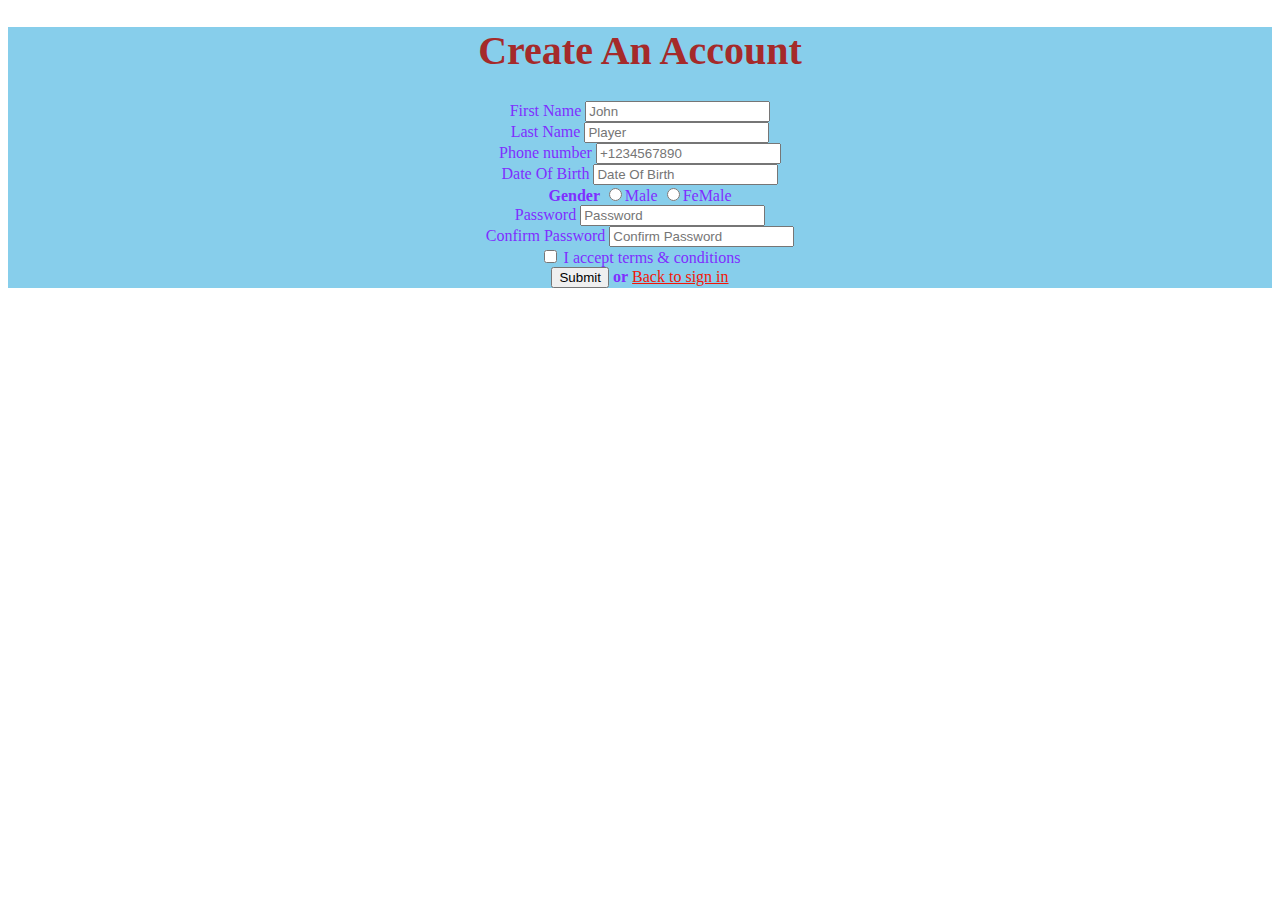
<file: html/register.html>
<!DOCTYPE html>
    <html>
    <head> 
        <body>
            <link rel="stylesheet" href="../css/register.css">
        </head> 
            <!--Sign up box-->
            <div>
                <center>
                <h1>Create An Account</h1>
                <form>
                <lebel for="name"> First Name</lebel>
                <input type="text" id="name" placeholder="John" required /> </br>
                <lebel for="name"> Last Name</lebel>
                <input type="text" id="name" placeholder="Player" required /></br>
                <lebel for="phone number"> Phone number</lebel>
                <input type="text" placeholder="+1234567890" required /></br>
                <label for="DOB"> Date Of Birth</label>
                <input type="text" placeholder="Date Of Birth" required /></br>
                <b><label for="Gender"> Gender</label> </b>
                <input type="Radio" Name="Gender">Male 
                <input type="Radio" Name="Gender">FeMale </br>
                <lebel for="Password"> Password</lebel>
                <input type="text" Password="name" placeholder="Password" required /></br>
                <lebel for="Confirm Password"> Confirm Password</lebel>
                <input type="text" Confirm Password="name" placeholder="Confirm Password" required /></br>
                <input type="checkbox" name="checkbox" id="terms" />
                <label for="checkbox"> I accept terms & conditions</label><br/>
                <input type="Submit" value="Submit"> 
                <b>or</b>
                <a href="../index.html" target="blank">Back to sign in </a>
        
            </div>
                </center>
                </body>
                    </html>
</file>
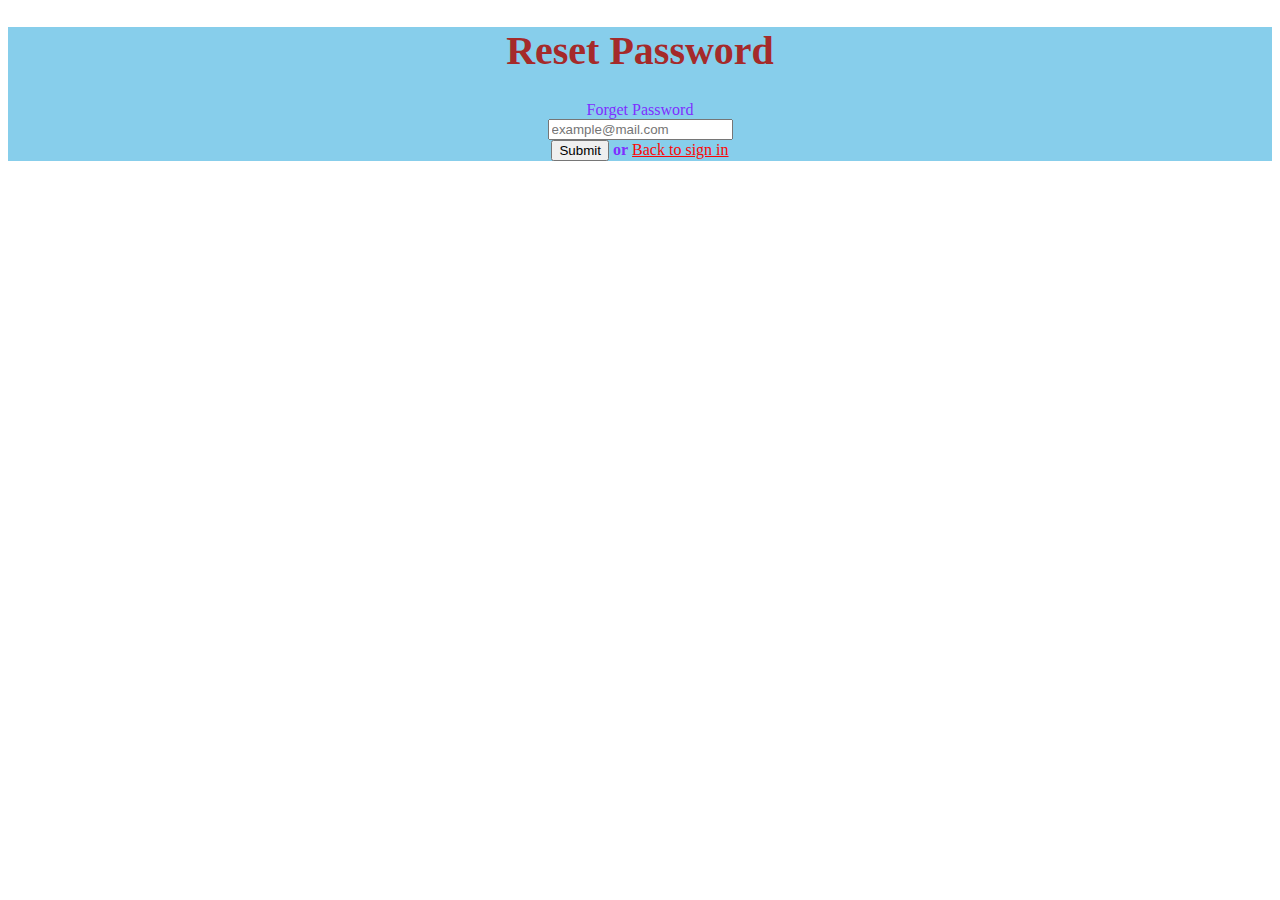
<file: html/reset password.html>
<!DOCTYPE html>
<html>
       <head>
        <body>
            <link rel="stylesheet" href="../css/reset password.css"> 
            <!--Reset Password-->
            <center>
            <div>
                <h1>Reset Password</h1>
                <form>
                <lebel for="Forget Password"> Forget Password</lebel><br />
                <input type="text" Password="Forget Password" placeholder="example@mail.com" required /> <br/>
                <input type="Submit" value="Submit" />
                
                <b>or</b>
                <a href="../index.html" target="blank">Back to sign in </a></center>
            </head>
         </body>
            </html>
</file>
<file: css/register.css>
div{
    background-color: skyblue;
    color: rgb(127, 47, 255);
    }
    h1{
        font-size: 40px;
        color: brown;
    
    }
    form{
    

    }
    label{
        
    
    }
    input{
        
    }
    p{
    
    }
    a{
    color:rgb(243, 22, 7) ;
    }
</file>
<file: css/reset password.css>
div{
    background-color: skyblue;
    color: rgb(127, 47, 255);
}
h1{
    font-size: 40px;
    color: brown;
}
a{ color: rgb(252, 6, 6);}
</file>
